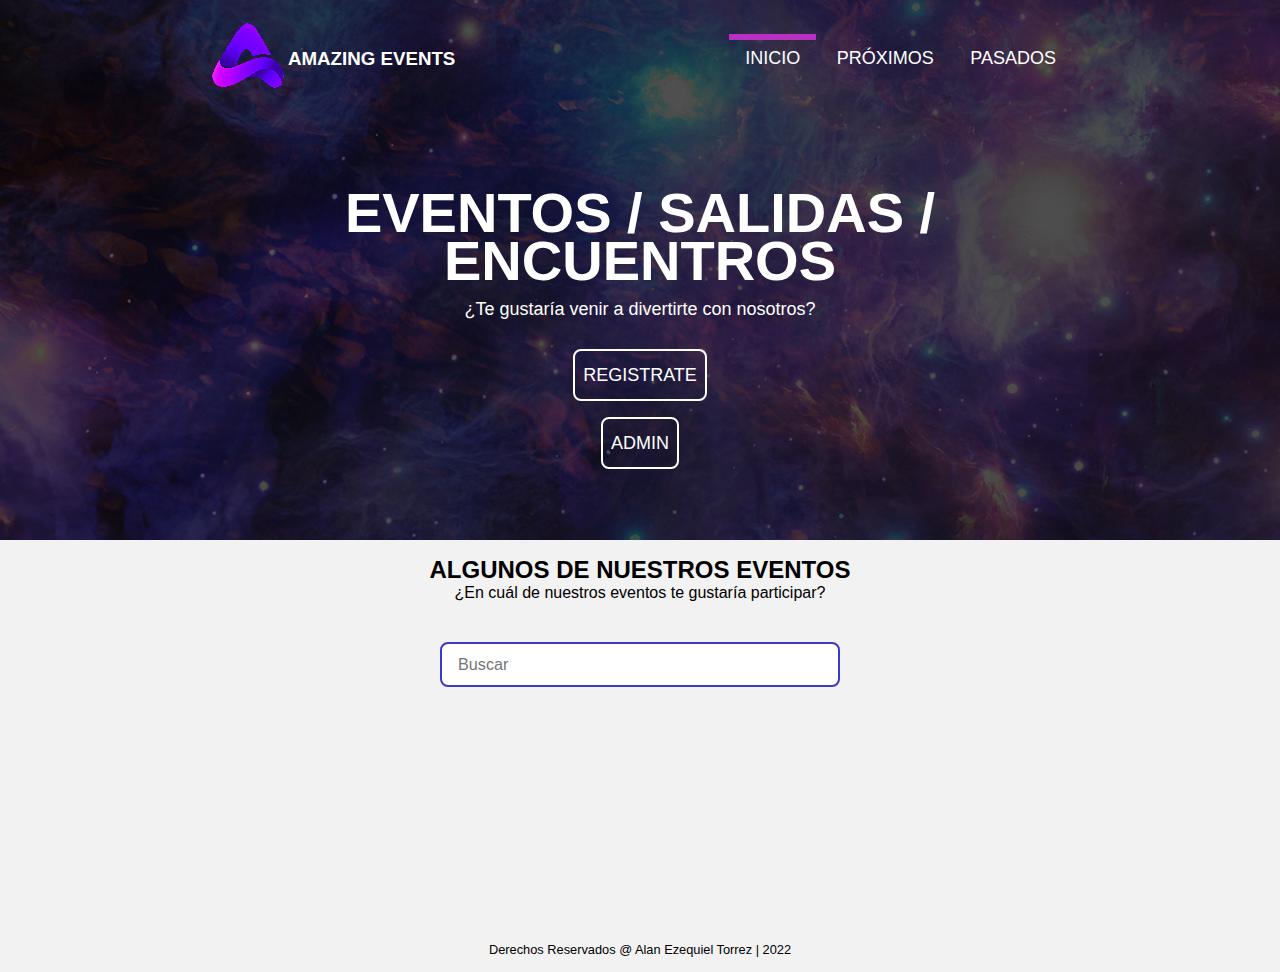
<file: index.html>
<!DOCTYPE html>
<html lang="en">
<head>
    <meta charset="UTF-8">
    <meta http-equiv="X-UA-Compatible" content="IE=edge">
    <meta name="viewport" content="width=device-width, initial-scale=1.0">
    <title>Amazing Events</title>
    <link rel="stylesheet" href="/custom/style.css">
    <link rel="shortcut icon" href="/assets/Logo.ico">
</head>

<body>
    <header>
        <div class="box1">
            <section class="section1">
                <div class="box2">
                    <a href="./index.html"><img src="/assets/Logo.png" alt="Logo_Principal"></a>
                    <h3>AMAZING EVENTS</h3>
                </div>
                <div class="box3">
                    <nav>
                        <a id="active" href="./index.html">INICIO</a>
                        <a href="./proximos.html">PRÓXIMOS</a>
                        <a href="./pasados.html">PASADOS</a>
                    </nav> 
                </div>
            </section>
            <section class="section2">
                    <h1>EVENTOS / SALIDAS / ENCUENTROS</h1>
                    <p>¿Te gustaría venir a divertirte con nosotros?</p>
                    <a class="registrar" href="./registro.html">REGISTRATE</a>
                    <a class="registrar" href="./summary.html">ADMIN</a>
            </section>
        </div>

    </header>

    <main>
        <section class="section3"> 
            <div class="box4">
                <h2>ALGUNOS DE NUESTROS EVENTOS</h2>
                <p>¿En cuál de nuestros eventos te gustaría participar?</p>
            </div>
            <div class="filtros">
                <input type="text" class="buscador" id="buscador" placeholder="Buscar">
            </div>
            <article class="tarjetas">
            </article>
        </section>
    </main>

    <footer>
        <p>Derechos Reservados @ Alan Ezequiel Torrez | 2022</p>
    </footer>

    <script src="../js/index.js"></script>
    
</body>
</html>
</file>
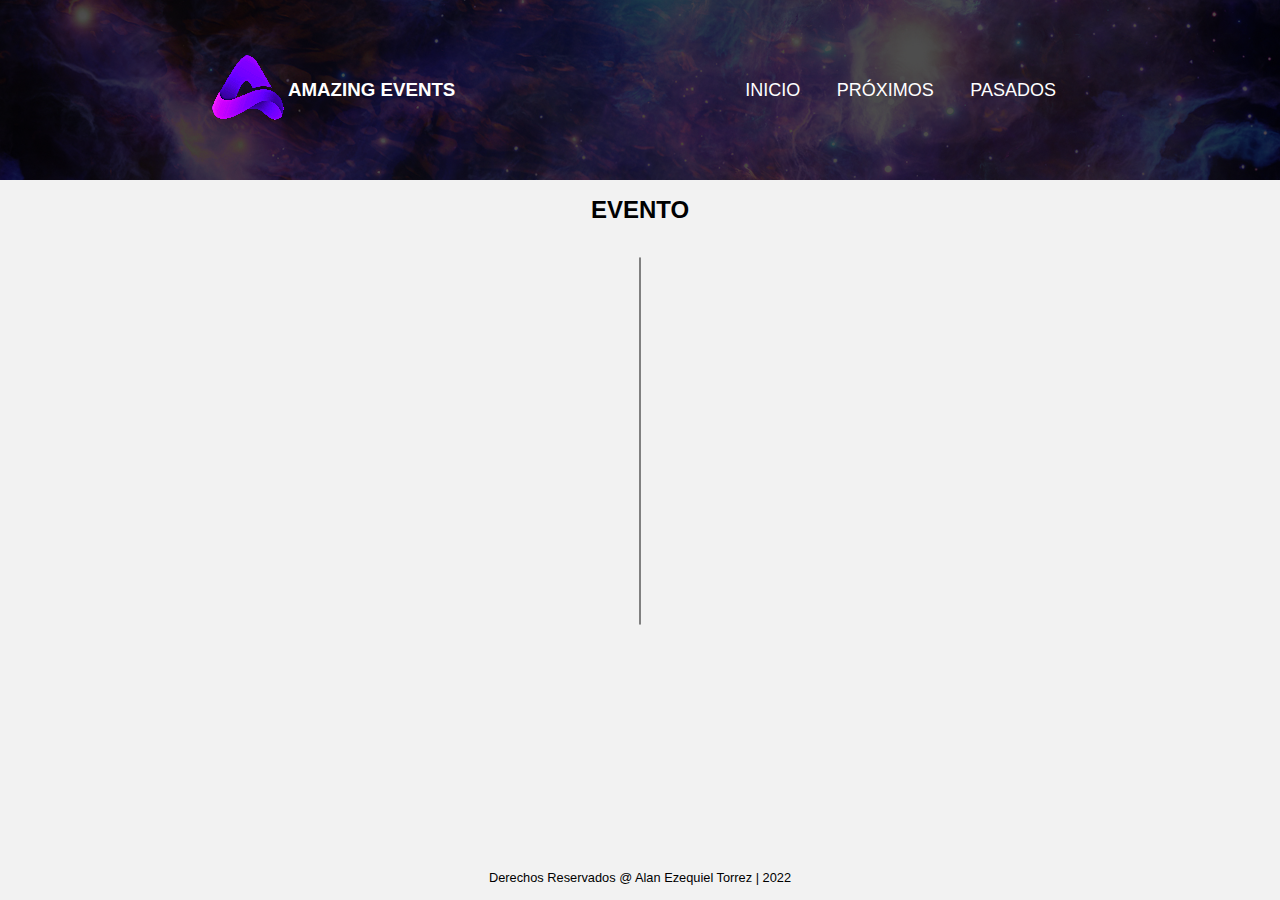
<file: detalle.html>
<!DOCTYPE html>
<html lang="en">
<head>
    <meta charset="UTF-8">
    <meta http-equiv="X-UA-Compatible" content="IE=edge">
    <meta name="viewport" content="width=device-width, initial-scale=1.0">
    <title>Detalle de Evento</title>
    <link rel="stylesheet" href="/custom/style.css">
    <link rel="shortcut icon" href="/assets/Logo.ico">
    
</head>

<body>
    <header class="header2">
        <div class="box1_2">
            <section class="section1">
                <div class="box2">
                    <a href="./index.html"><img src="/assets/Logo.png" alt="Logo_Principal"></a>
                    <h3>AMAZING EVENTS</h3>
                </div>
                <div class="box3">
                    <nav>
                        <a href="./index.html">INICIO</a>
                        <a href="./proximos.html">PRÓXIMOS</a>
                        <a href="./pasados.html">PASADOS</a>
                    </nav> 
                </div>
            </section>
        </div>
    </header>

    <main>
        <section class="section3">
            <div class="box4">
                <h2>EVENTO</h2>
            </div>
        </section>  
        <section class="section4">
            <article class="tarjetaid"> 
            </article>
        </section> 
    </main>

    <footer>
        <p>Derechos Reservados @ Alan Ezequiel Torrez | 2022</p>
    </footer>    

    <script src="./js/detalle.js"></script>

</body>
</html>
</file>
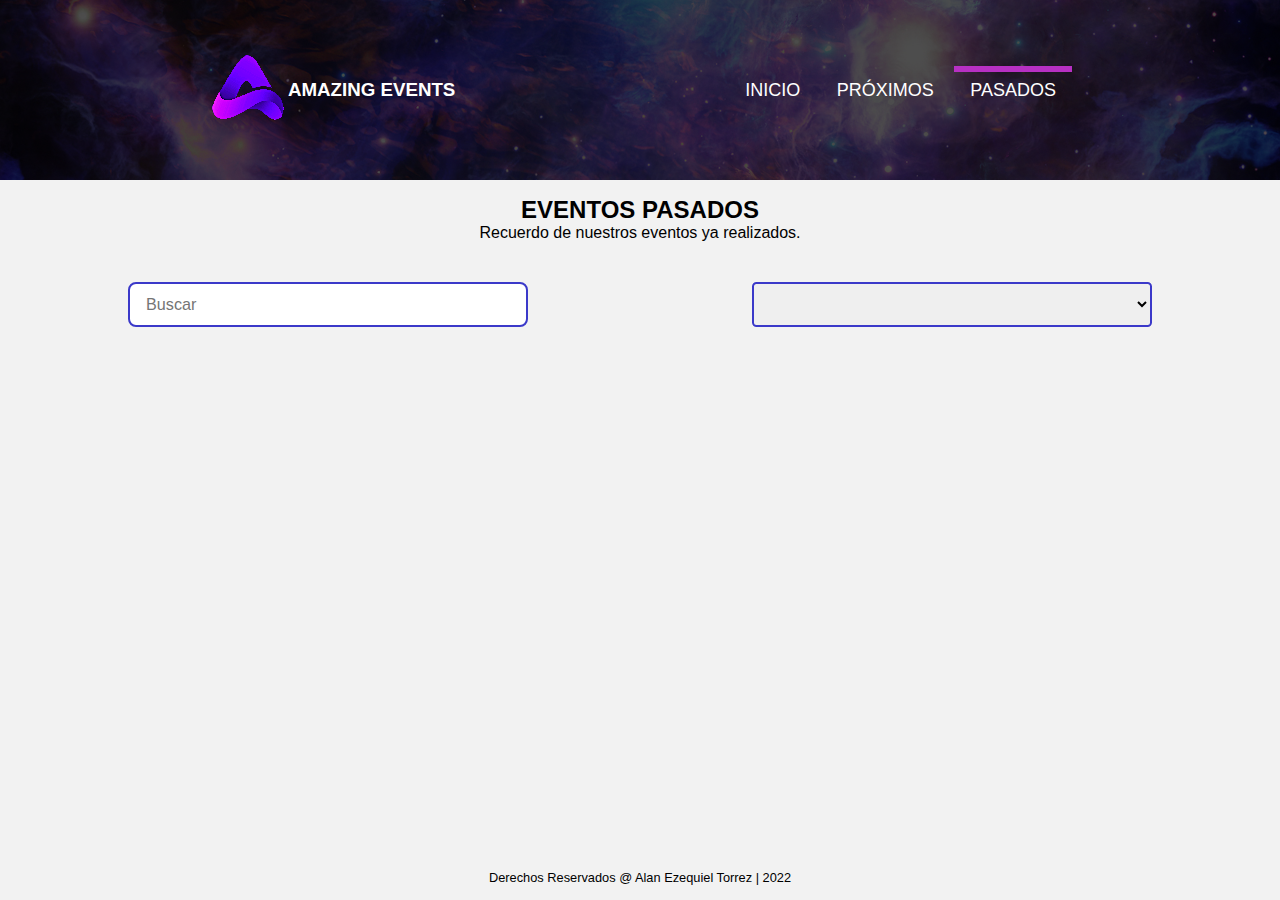
<file: pasados.html>
<!DOCTYPE html>
<html lang="en">
<head>
    <meta charset="UTF-8">
    <meta http-equiv="X-UA-Compatible" content="IE=edge">
    <meta name="viewport" content="width=device-width, initial-scale=1.0">
    <title>Eventos Pasados</title>
    <link rel="stylesheet" href="/custom/style.css">
    <link rel="shortcut icon" href="/assets/Logo.ico">
</head>

<body>
    <header class="header2">
        <div class="box1_2">
            <section class="section1">
                <div class="box2">
                    <a href="./index.html"><img src="/assets/Logo.png" alt="Logo_Principal"></a>
                    <h3>AMAZING EVENTS</h3>
                </div>
                <div class="box3">
                    <nav>
                        <a href="./index.html">INICIO</a>
                        <a href="./proximos.html">PRÓXIMOS</a>
                        <a id="active" href="./pasados.html">PASADOS</a>
                    </nav> 
                </div>
            </section>
        </div>
    </header>

    <main>
        <section class="section3">
            <div class="box4">
                <h2>EVENTOS PASADOS</h2>
                <p>Recuerdo de nuestros eventos ya realizados.</p>
            </div>
            <div class="filtros">
                <input type="text" class="buscador" id="buscador" placeholder="Buscar">
            <select id="select" class="seleccionador">
            </select>
            </div>
            </section>
            <section class="section4">
                <article class="tarjetas">
                </article>
            </section>
    </main>

    <footer>
        <p>Derechos Reservados @ Alan Ezequiel Torrez | 2022</p>
    </footer>

    <script src="../js/pasados.js"></script>

</body>
</html>
</file>
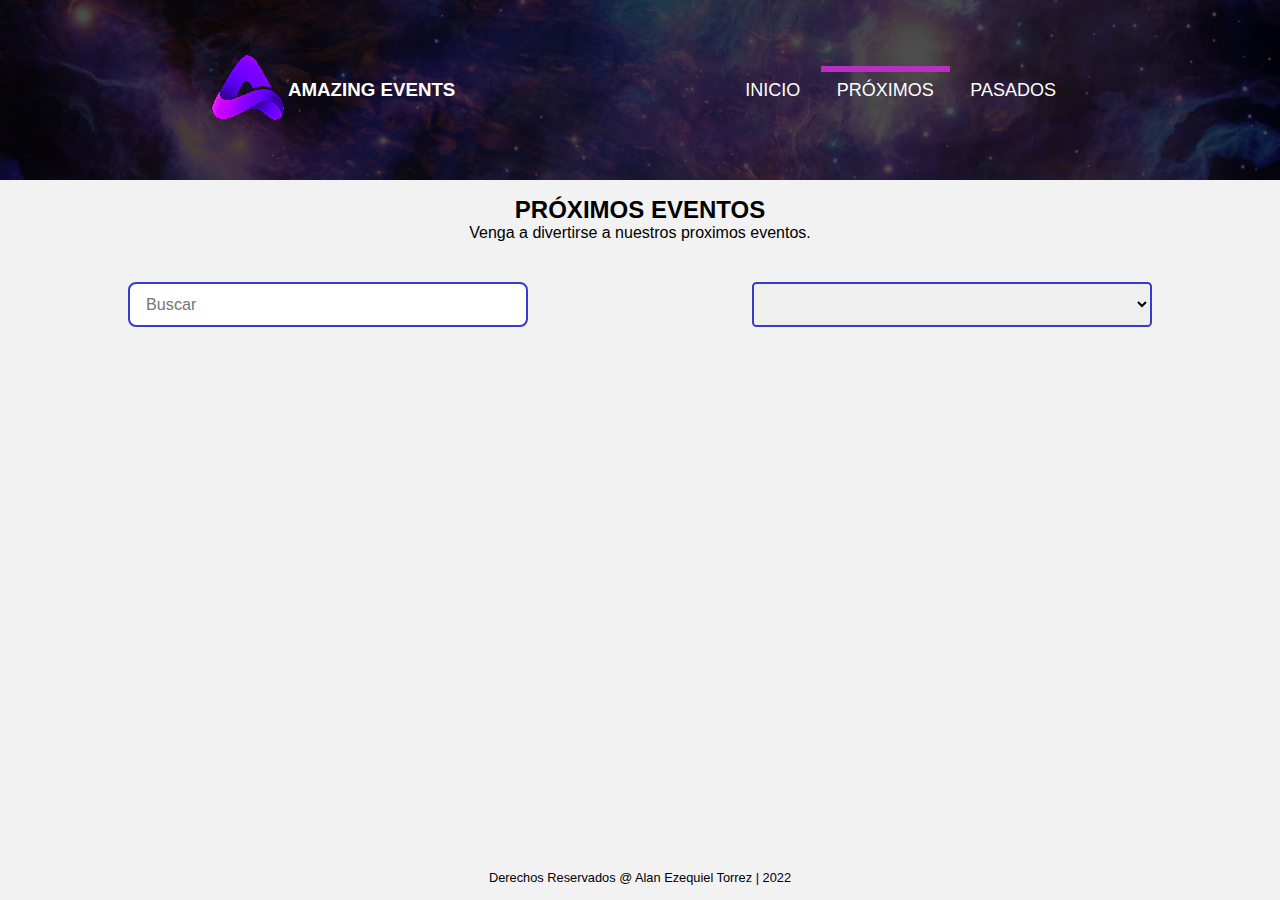
<file: proximos.html>
<!DOCTYPE html>
<html lang="en">
<head>
    <meta charset="UTF-8">
    <meta http-equiv="X-UA-Compatible" content="IE=edge">
    <meta name="viewport" content="width=device-width, initial-scale=1.0">
    <title>Eventos Proximos</title>
    <link rel="stylesheet" href="/custom/style.css">
    <link rel="shortcut icon" href="/assets/Logo.ico">
</head>

<body>
    <header class="header2">
        <div class="box1_2">
            <section class="section1">
                <div class="box2">
                    <a href="./index.html"><img src="/assets/Logo.png" alt="Logo_Principal"></a>
                    <h3>AMAZING EVENTS</h3>
                </div>
                <div class="box3">
                    <nav>
                        <a href="./index.html">INICIO</a>
                        <a id="active" href="./proximos.html">PRÓXIMOS</a>
                        <a href="./pasados.html">PASADOS</a>
                    </nav> 
                </div>
            </section>
        </div>
    </header>

    <main>
        <section class="section3">
            <div class="box4">
                <h2>PRÓXIMOS EVENTOS</h2>
                <p>Venga a divertirse a nuestros proximos eventos.</p>
                </div>
                <div class="filtros">
                    <input type="text" class="buscador" id="buscador" placeholder="Buscar">
                    <select id="select" class="seleccionador">
                    </select>
                </div>
            </section>
            <section class="section4">
                </article>
                <article class="tarjetas"></article>
            </section>
    </main>

    <footer>
        <p>Derechos Reservados @ Alan Ezequiel Torrez | 2022</p>
    </footer>

    <script src="../js/proximos.js"></script>
</body>
</html>
</file>
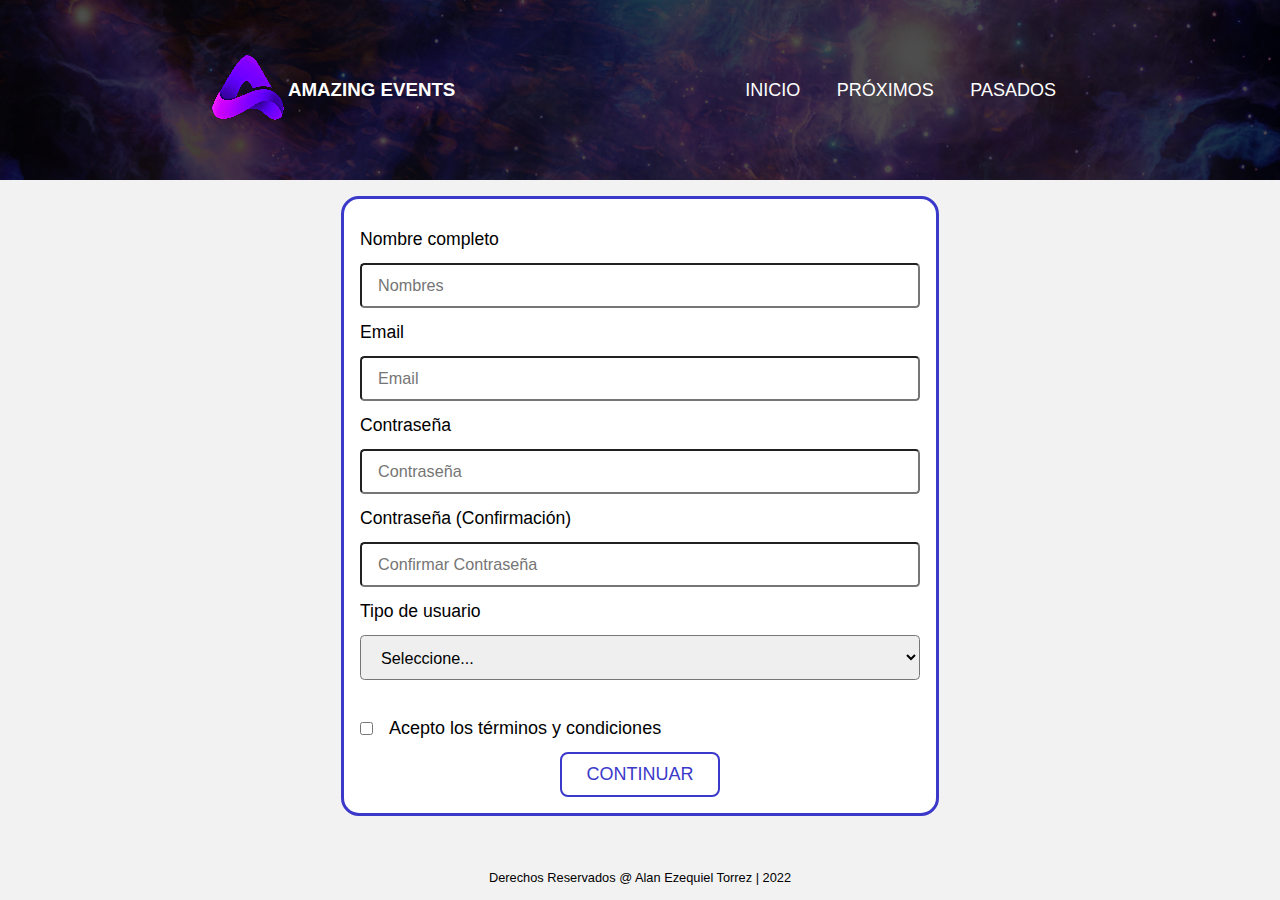
<file: registro.html>
<!DOCTYPE html>
<html lang="en">
<head>
    <meta charset="UTF-8">
    <meta http-equiv="X-UA-Compatible" content="IE=edge">
    <meta name="viewport" content="width=device-width, initial-scale=1.0">
    <title>Formulario de Registro</title>
    <link rel="stylesheet" href="/custom/style.css">
    <link rel="shortcut icon" href="/assets/Logo.ico">
    
</head>

<body>
    <header class="header2">
        <div class="box1_2">
            <section class="section1">
                <div class="box2">
                    <a href="./index.html"><img src="/assets/Logo.png" alt="Logo_Principal"></a>
                    <h3>AMAZING EVENTS</h3>
                </div>
                <div class="box3">
                    <nav>
                        <a href="./index.html">INICIO</a>
                        <a href="./proximos.html">PRÓXIMOS</a>
                        <a href="./pasados.html">PASADOS</a>
                    </nav> 
                </div>
            </section>
        </div>
    </header>

    <main>
        <section class="section4">
        <div class="container">
            <form action="formulario">
                <div class="form_col">
                    <label for="nombres" class="form_label">Nombre completo</label>
                    <input type="text" class="form_input" id="nombres" placeholder="Nombres">
                </div>
                <div class="form_col">
                    <label for="nombres" class="form_label">Email</label>
                    <input type="text" class="form_input" id="email" placeholder="Email">
                </div>
                <div class="form_col">
                    <label for="nombres" class="form_label">Contraseña</label>
                    <input type="password" class="form_input" id="contraseña" placeholder="Contraseña">
                </div>
                <div class="form_col">
                    <label for="nombres" class="form_label">Contraseña (Confirmación)</label>
                    <input type="password" class="form_input" id="confirmcontra" placeholder="Confirmar Contraseña">
                </div>
                <div class="form_col">
                    <label for="nombres" class="form_label">Tipo de usuario</label>
                    <select id="tipo" class="form_input">
                    <option value="-1" selected>Seleccione...</option>
                    <option value="1">Estudiante</option>
                    <option value="2">Docente</option>
                    <option value="3">Otro</option>
                    </select>
                </div>
                <div class="form_check">
                    <input type="checkbox" id="acepto">
                    <label class="terminos" for="acepto">Acepto los términos y condiciones</label>
                </div>
                <div class="form_submit">
                    <input type="submit" class="btn_continuar" value="CONTINUAR">
                </div>
            </form>
        </div>
        </section>
    </main>

    <footer>
        <p>Derechos Reservados @ Alan Ezequiel Torrez | 2022</p>
    </footer>    
</body>
</html>
</file>
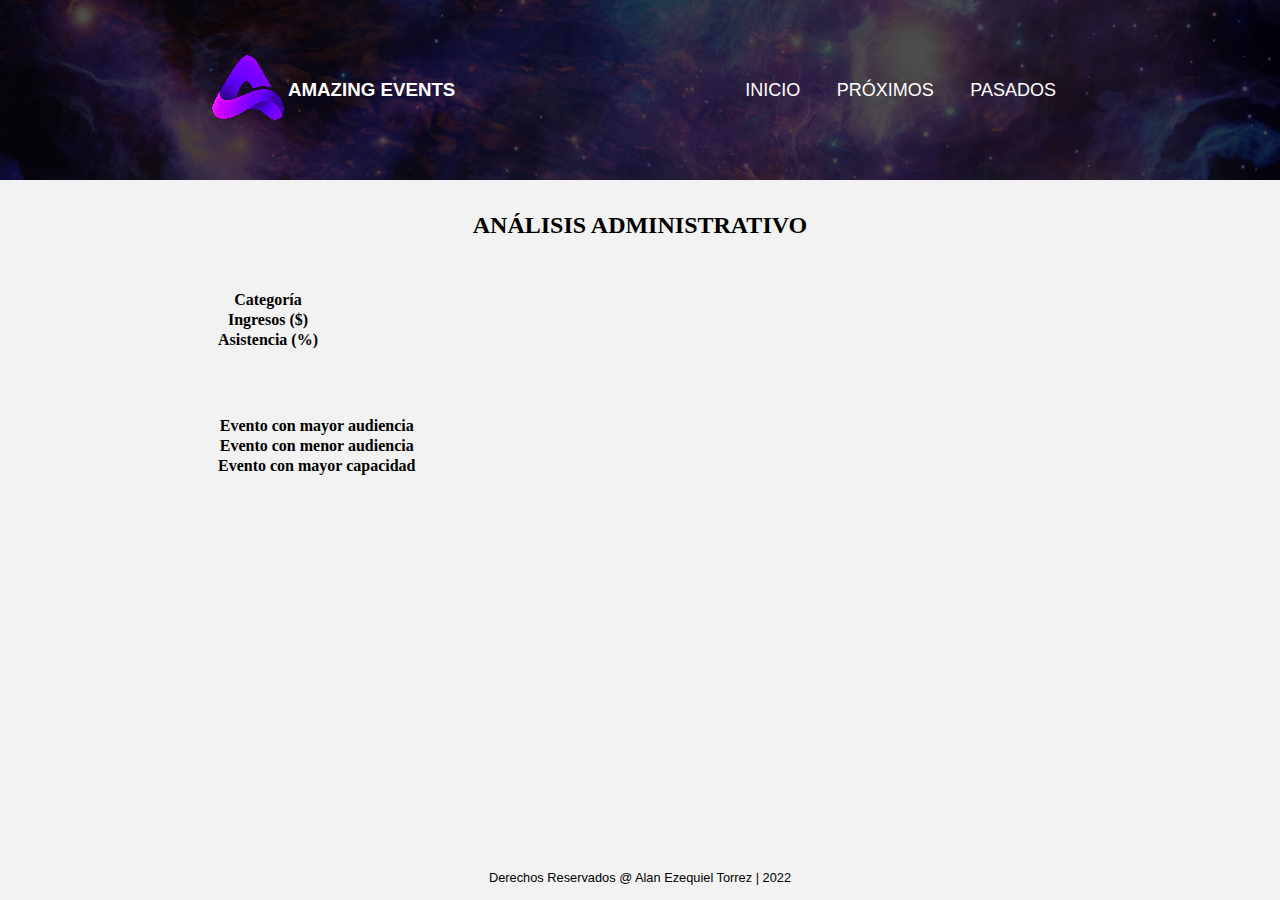
<file: summary.html>
<!DOCTYPE html>
<html lang="en">
<head>
    <meta charset="UTF-8">
    <meta http-equiv="X-UA-Compatible" content="IE=edge">
    <meta name="viewport" content="width=device-width, initial-scale=1.0">
    <title>Document</title>
    <link href="https://cdn.jsdelivr.net/npm/bootstrap@5.0.2/dist/css/bootstrap.min.css" rel="stylesheet" integrity="sha384-EVSTQN3/azprG1Anm3QDgpJLIm9Nao0Yz1ztcQTwFspd3yD65VohhpuuCOmLASjC" crossorigin="anonymous">
    <link rel="stylesheet" href="./custom/style.css">
</head>

<body>
  <header class="header2">
    <div class="box1_2">
        <section class="section1">
            <div class="box2">
              <a href="./index.html"><img src="/assets/Logo.png" alt="Logo_Principal"></a>
                <h3>AMAZING EVENTS</h3>
            </div>
            <div class="box3">
                <nav>
                    <a href="./index.html">INICIO</a>
                    <a href="./proximos.html">PRÓXIMOS</a>
                    <a href="./pasados.html">PASADOS</a>
                </nav> 
            </div>
        </section>
    </div>
</header>

    <main>
      <section class="tablas"> 
        <div class="analisis">
          <h2>ANÁLISIS ADMINISTRATIVO</h2>
      </div>
      
      <div class="tabla1">
        <table class="table table-bordered border-primary">
              <tr id="categorias">
                <th scope="row">Categoría</th>
              </tr>
              <tr id="ingresos">
                <th scope="row">Ingresos ($)</th>
              </tr>
              <tr id="asistencia">
                <th scope="row">Asistencia (%)</th>
              </tr>
          </table>
        </div>

      <div class="tabla1">
          <table class="table table-bordered border-primary">
            <tr id="eventMayAud">
              <th scope="row">Evento con mayor audiencia</th>
            </tr>
            <tr id="eventMenAud">
                <th scope="row">Evento con menor audiencia</th>
              </tr>
              <tr id="eventMayCap">
                <th scope="row">Evento con mayor capacidad</th>
              </tr>
        </table>
      </div>
    </section>  
    </main>

    <footer>
      <p>Derechos Reservados @ Alan Ezequiel Torrez | 2022</p>
    </footer>

    <script src="./js/summary.js"></script>
    <script src="https://cdn.jsdelivr.net/npm/bootstrap@5.0.2/dist/js/bootstrap.bundle.min.js" integrity="sha384-MrcW6ZMFYlzcLA8Nl+NtUVF0sA7MsXsP1UyJoMp4YLEuNSfAP+JcXn/tWtIaxVXM" crossorigin="anonymous"></script>
</body>
</html>
</file>
<file: custom/style.css>
*{
    margin: 0;
    padding: 0;
    box-sizing: border-box;
}

body{
    width: 100%;
    min-height: 100vh;
    display: flex;
    flex-direction: column;
}
header{
    width: 100%;
    height: 60vh;
    background-image: linear-gradient(to left, rgba(0, 0, 0, 0.705), rgba(0, 0, 0, 0.657)), url(/assets/fondo4.jpg);
    background-size: initial;
    background-repeat: no-repeat;
    background-position: center;
}

.box1{
    width: 100%;
    height: 60vh;
    /* background-color:rgba(0, 0, 0, 0.698); */
    z-index: 2;
    display: flex;
    flex-direction: column;
    justify-content: center;
    align-items: center;
}

.mainCards{
    width: 100vw;
    height: auto;
    display: flex;
    flex-wrap: wrap;
    flex-direction: row;
    justify-content: center;
    position: relative;
    top: 110px;
}

.section1{
    width: 70%;
    min-height: 13vh;
    padding: 1rem;
    /* background-color: rgb(0, 0, 0); */
    display: flex;
    flex-wrap: wrap;
    align-items: center;
    justify-content: space-between;
    color: white;
    font-family: 'Franklin Gothic Medium', 'Arial Narrow', Arial, sans-serif;
}

.box2{
    min-width: 15vh;
    min-height: 3rem;
    display: flex;
    align-items: center;
    /* background-color:rgb(4, 0, 255) ; */

}

.box3{
    min-width: 15vh;
    min-height: 3rem;
    /* background-color: rgb(0, 4, 255); */
    display: flex;
    align-items: center;
    height: 3rem;
}

nav a{
    padding: 1rem;
    padding-top: .5rem;
    text-decoration: none;
    color: white;
    font-size: 2vh;
}

#active{
    border-top: 6px solid rgb(183, 48, 195);
}

.section2{
    width: 70%;
    height: 45vh;
    padding: 1rem;
    margin: 1rem;
    /* background-color: rgb(0, 0, 0); */
    color: white;
    display: flex;
    flex-direction: column;
    align-items: center;
    justify-content: center;
    line-height: 3rem;
    font-family: 'Gill Sans', 'Gill Sans MT', Calibri, 'Trebuchet MS', sans-serif;
    font-size: 2vh;
    
}

.registrar{
    color: white;
    text-decoration: none;
    border: 2px solid white;
    border-radius: .5rem;
    padding: 0 .5rem;
    margin-top: 1rem;
}

h1{
    /* background-color: blue; */
    font-size: 3.5rem;
    font-family: 'Franklin Gothic Medium', 'Arial Narrow', Arial, sans-serif;
    display: flex;
    text-align: center;
    align-items: center;
}

h2{
    text-align: center;
}

main{
    width: 100%;
    /* background-color: rgb(107, 16, 103); */
    background-color:rgba(231, 231, 231, 0.534);
    display: flex;
    flex-direction: column;
    flex-grow: 1;
    justify-content: center;
}

.section3{
    min-width: 48rem;
    min-height: auto;
    margin: 0 1rem;
    /* background-color: rgb(9, 195, 18); */
    display: flex;
    flex-direction: column;  
}

.section4{
    min-width: auto;
    min-height: auto;
    margin: 0 1rem;
    /* background-color: rgb(59, 9, 195); */
    display: flex;
    flex-direction: column;
    flex-grow: 1;
    align-items: center;
  
}

.box4{
    min-height: 5vh;
    padding-top: 1rem;
    /* background-color: rgb(31, 33, 148); */
    font-family: 'Gill Sans', 'Gill Sans MT', Calibri, 'Trebuchet MS', sans-serif;
    display: flex;
    flex-direction: column;
    align-items: center;
}

.filtros{
    width: 100%;
    min-height: 5vh;
    padding-top: 1rem;
    /* background-color: rgb(45, 148, 31); */
    font-family: 'Gill Sans', 'Gill Sans MT', Calibri, 'Trebuchet MS', sans-serif;
    display: flex;
    flex-wrap: wrap;
    align-items: center;
    justify-content: space-around;


}

.buscador{
    width: 25rem;
    height: 5vh;
    margin-top: 1.5rem;
    border: 2px solid rgb(59, 57, 201);
    border-radius: .5rem;
    padding: 0 1rem;
    font-size: 1.8vh;
    font-family: Arial, Helvetica, sans-serif;
}

.seleccionador{
    width: 25rem;
    height: 5vh;
    margin-top: 1.5rem;
    border-radius: .5vh;
    border: 2px solid rgb(59, 57, 201);
    padding: 0 1rem;
    font-size: 1.8vh;
    font-family: Arial, Helvetica, sans-serif;
}

.tarjetas{
    min-height: 15rem;
    padding-top: 1rem;
    /* background-color: indianred; */
    display: flex;
    align-items: center;
    justify-content: center;
    flex-wrap: wrap;

}

.tarjeta{
    min-width: 300px;
    height: 340px;
    margin: 1rem 2rem;
    line-height: 2.7vh;
    background-color: white;
    border: 1px solid gray;
    border-radius: 5px;
    font-family: 'Gill Sans', 'Gill Sans MT', Calibri, 'Trebuchet MS', sans-serif;
    display: flex;
    flex-direction: column;
    align-items: center;
    transition: 500ms;
}

.tarjeta:hover{
    transform:scale(1.05); 
    box-shadow: 0px 8px 12px rgba(0, 0, 0, 0.657);
}

.vermas{
    margin-top: .3rem;
    padding: .5rem .5rem;
    font-size: 1.7vh;
    border: 2px solid rgb(59, 57, 201);
    border-radius: .5rem;
    color: rgb(59, 57, 201);
    text-decoration: none;
}

.tarjetaid{
    min-height: 23rem;
    /* background-color: rgb(37, 107, 68); */
    background-color: white;
    margin-top: 2rem;
    border: 1px solid gray;
    border-radius: 5px;
    font-family: 'Gill Sans', 'Gill Sans MT', Calibri, 'Trebuchet MS', sans-serif;
    display: flex;
    flex-wrap: wrap;
}

.detallesid{
    width: 24rem;
    padding: 1rem 1rem;
    /* background-color: aquamarine; */
    display: flex;
    flex-direction: column;
}

.nameid{
    /* background-color: beige; */
    display: flex;
    text-align: center;
}

.dateid{
    margin-top: 1.5rem;
    margin-bottom: .5rem;
    font-size: 2vh;
    font-family:'Lucida Sans', 'Lucida Sans Regular', 'Lucida Grande', 'Lucida Sans Unicode', Geneva, Verdana, sans-serif;
    color:rgb(59, 57, 201);
}

.descriptionid{
    font-size: 2vh;
    font-family:Verdana, Geneva, Tahoma, sans-serif;
}

.textoid{
    margin-top: 1rem;
    line-height: 2rem;
    font-size: 1.9vh;
    font-family:Verdana, Geneva, Tahoma, sans-serif;
}

.imgyprecio{
    width: 24rem;
    min-height: auto;
    padding: 1rem 1rem;
    /* background-color: darkcyan; */
    display: flex;
    flex-direction: column;
    justify-content: space-between;
    align-items: center;
}

.imgtarjeta{
    width: 20rem;
    height: 13rem;
    margin-bottom: 2rem;
    border-radius: 0.5rem;
}

.precio{
    /* background-color: rgb(41, 204, 41); */
    padding: .5rem 1rem;
    border: 2px solid rgb(59, 57, 201);
    border-radius: 1rem;
    font-size: 1.5rem;
    font-family: Arial, Helvetica, sans-serif;

}

.minilogos{
    width: 300px;
    height: 200px;
}

.fecha{
    color:blueviolet;
}


/*  Estilos pagina de proximos y pasados  */

.header2{
    width: 100%;
    height: 20vh;
    background-image: url(/assets/fondo4.jpg);
    background-color:rgba(0, 0, 0, 0.698);
    background-repeat: no-repeat;
    background-size: cover;
}
    
.box1_2{
    width: 100%;
    height: 20vh;
    background-color:rgba(0, 0, 0, 0.698);
    z-index: 2;
    display: flex;
    flex-direction: column;
    justify-content: center;
    align-items: center;
}


.section6{
    width: 80%;
    min-height: 67vh;
    /* background-color: darkseagreen; */
    display: flex;
    flex-wrap: wrap;
    justify-content: center;
}


footer{
    width: 100%;
    height: 5vh;
    background-color:rgba(231, 231, 231, 0.534);
    display: flex;
    justify-content: center;
    align-items: center;
    font-family: Arial, Helvetica, sans-serif;
    font-size: .8rem;
}

.costo{
    color: green;
}

.invitados{
    color: green;
}


/*  Estilos pagina de Registro  */

.container{
    min-height: auto;
    padding: 1rem;
    margin: 1rem;
    /* background-color: rgba(21, 23, 141, 0.658); */
    background-color: white;
    border: 3px solid rgb(59, 57, 201);
    border-radius: 2vh;
    color: black;
    display: flex;
    flex-direction: column;
    align-items: center;
    line-height: 3rem;
    font-family: 'Gill Sans', 'Gill Sans MT', Calibri, 'Trebuchet MS', sans-serif;
    font-size: 2vh;
}

.form_col{
    display: flex;
    flex-direction: column;
}

.form_label{
    font-size: 1.1rem;
}

.form_input{
    width: 35rem;
    height: 5vh;
    border-radius: .5vh;
    padding: 0 1rem;
    font-size: 1.8vh;
    font-family: Arial, Helvetica, sans-serif;
}

.form_check{
    display: flex;
    flex-direction: row;
    align-items: center;
    margin-top: 1.5rem;
}

.terminos{
    margin-left: 1rem;
}

.form_submit{
    display: flex;
    justify-content: center;
}

.btn_continuar{
    width: 10rem;
    height: 5vh;
    border: 2px solid rgb(59, 57, 201);
    border-radius: .5rem;
    background-color: white;
    color: rgb(59, 57, 201);
    font-size: 2vh;
    font-family: 'Gill Sans', 'Gill Sans MT', Calibri, 'Trebuchet MS', sans-serif;
}


/* Estilos pagina Summary */

.analisis{
    min-height: 5vh;
    margin-top: 1rem;
    padding-top: 1rem;
    color: black;
    /* background-color: rgb(31, 33, 148); */

}

.tablas{
    min-width: 48rem;
    min-height: auto;
    margin: 0 1rem;
    /* background-color: rgb(9, 195, 18); */
    display: flex;
    flex-grow: 1;
    flex-direction: column; 
    align-items: center;
    
}

.tabla1{
    width: 55rem;
    padding: 1rem;
    min-height: auto;
    /* background-color: aqua; */
    margin-top: 2rem;
}


@media all and (max-width:820px){
    
    
    .section1{
        font-size: 1.5rem;
        justify-content: center;
        margin-top: 1rem;
    }

    .box3{
        margin-top: 2rem;
    }
    
    .tarjeta{
        line-height: 1.5rem;
    }
}

@media all and (max-width:500px){

    .section1{
        font-size: 1.5rem;
        justify-content: center;
    }

    .section3{
        min-width: 40%;
        padding-top: 1rem;
    }

    .tarjetas{
        min-width: 40%;
        min-height: 31rem;
    }

    .section1{
        min-width: fit-content;
        justify-content: center;
    }

    .box3{
        margin-top: 1rem;
        margin-bottom: 1rem;
        justify-content: center;
    }

    .section2{
        min-width: fit-content;
        
    }

    h1{
        width: 25rem;
        height: 12rem;
        font-size: 3rem;
        display: flex;
        justify-content: space-around;

    }

    h2{
        font-size: 1.3rem;
    }

    .buscador{
        margin-top: .5rem;
    }

    .container{
        width: auto;
        min-height: auto;
    }

    .form_input{
        width: 20rem;
    }

    .box5{
        height: 32rem;
    }

    .tarjetaid{
        width: auto;
        min-height: auto;
    }
}

@media all and (max-width:400px){

    .section1{
        min-height: auto;
        font-size: 1rem;
        justify-content: center;
        margin: 0;
        padding: 0;
        
    }

    .section2{
        padding-bottom: 2rem;
    }

    .box3{
        display: flex;
        justify-content: center;  
    }

    header{
        height: 72vh;
    }

    .header2{
        height: 27vh;
        background-repeat: no-repeat;
        background-size: cover;
    }

    .box1{
        height: 72vh;
    }

    .box1_2{
        height: 27vh;
    }

    .box3{
        margin-top: 1rem;
        margin-bottom: 1rem;
    }

    .registrar{
        margin-top: .5rem;
    }

    .tarjeta{
        line-height: 1.5rem;
    }
    nav a{
        font-size: 1.1rem;
    }

    h2{
        font-size: 1.1rem;
    }

    .buscador{
        margin-top: 0;
    }

    .container{
        width: auto;
        min-height: auto;
    }

    .form_input{
        width: 20rem;
    }

    .box5{
        height: 32rem;
    }

    .detallesid{
        width: 22rem;
    }

    .imgyprecio{
        width: 22rem;

    }
}
</file>
